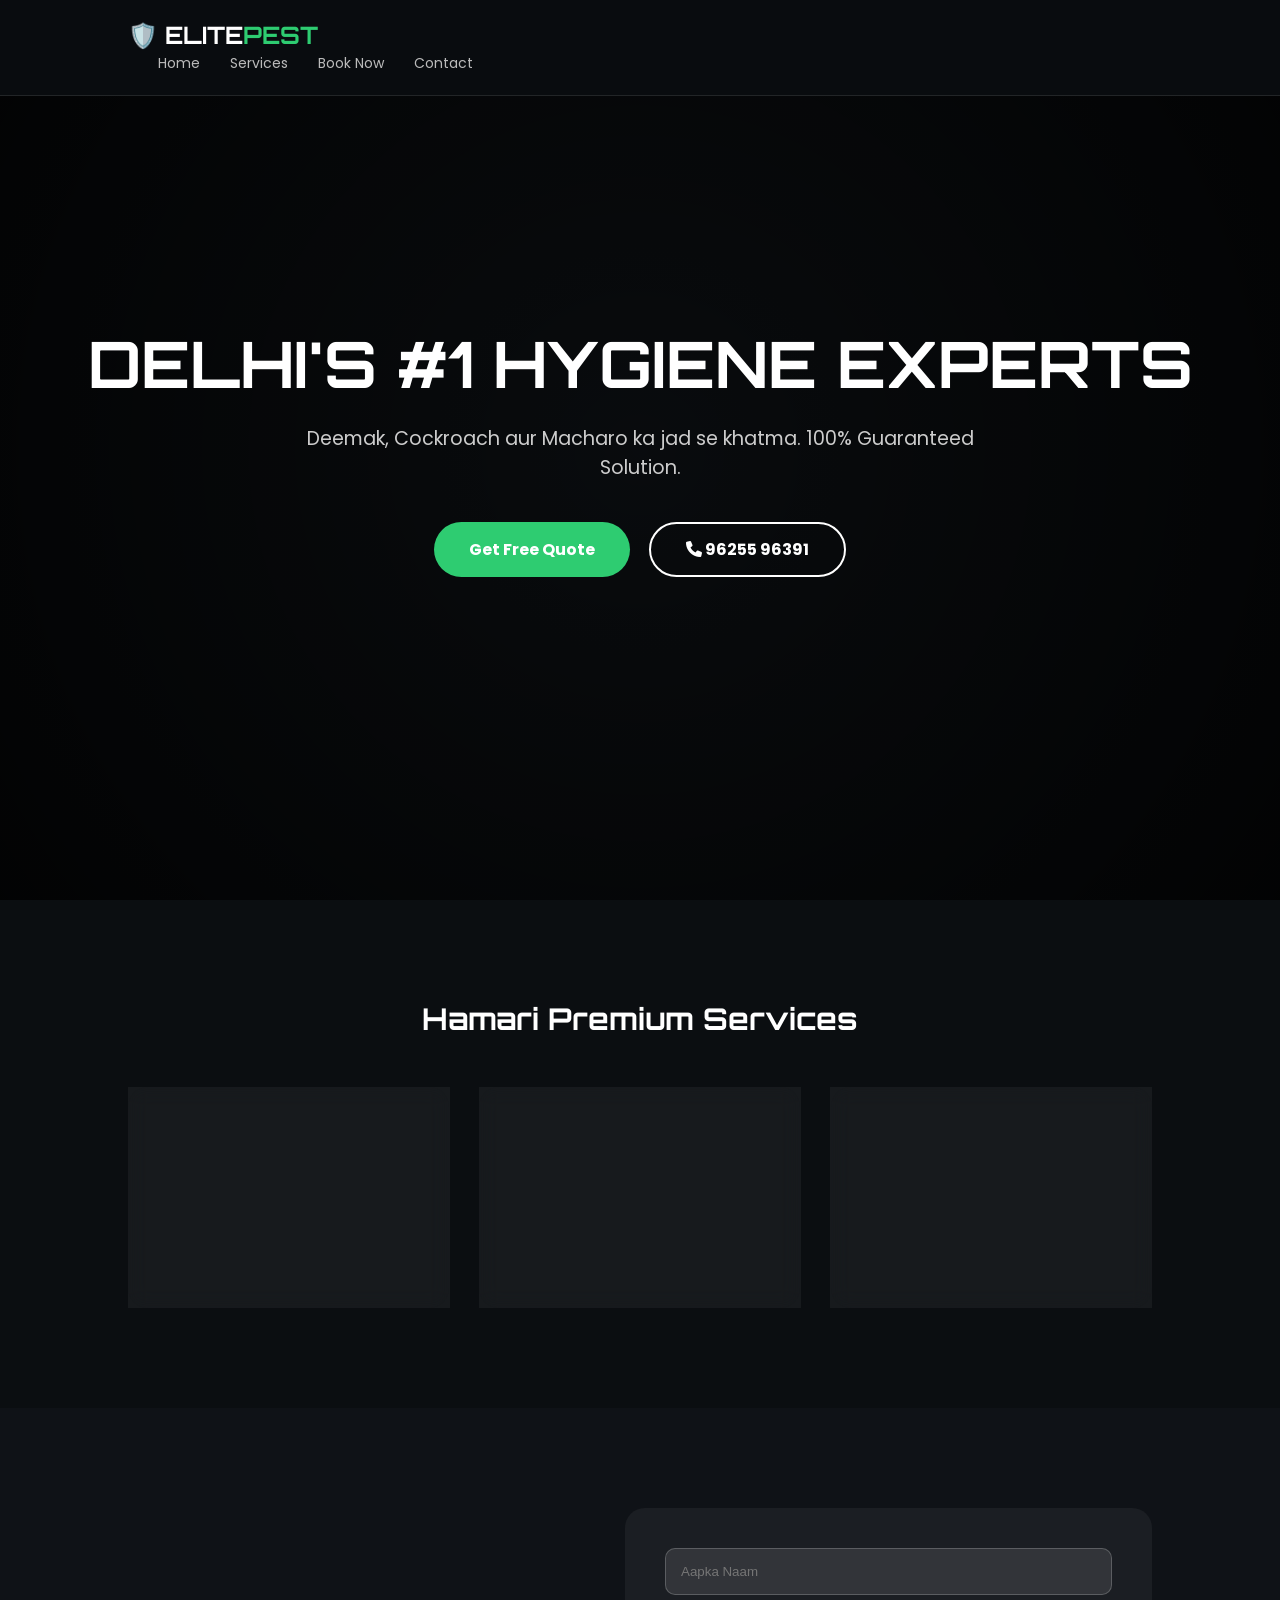
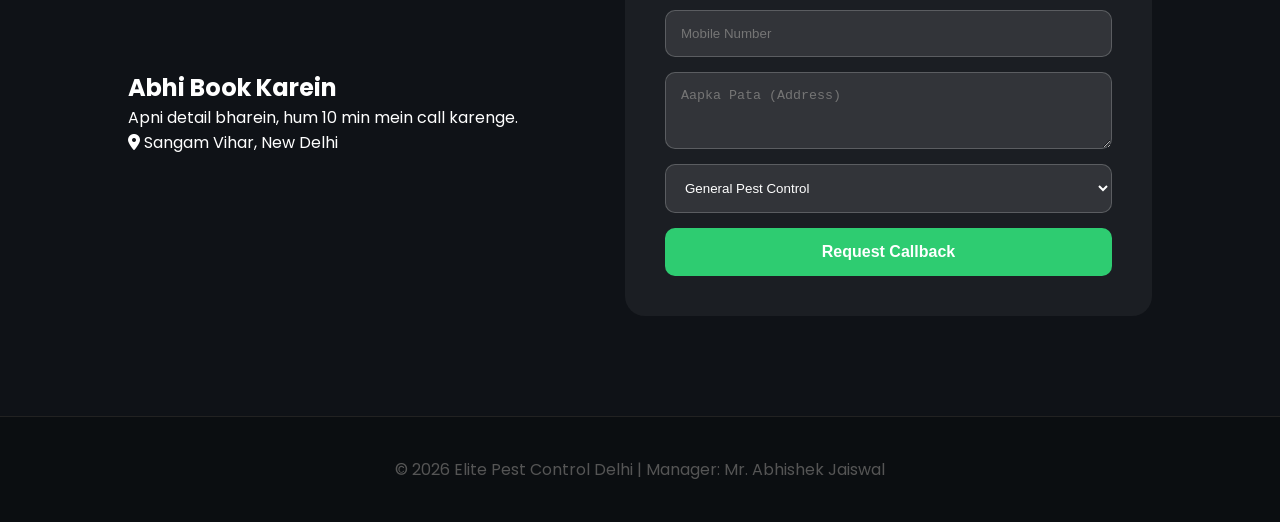
<file: index.html>
<!DOCTYPE html>
<html lang="hi">
<head>
    <meta charset="UTF-8">
    <meta name="viewport" content="width=device-width, initial-scale=1.0">
    
    <title>Delhi Elite Pest Control | Best Pest Control in Delhi</title>

<meta name="description" content="Affordable pest control services in Delhi for termite, cockroach, bed bugs and more. Contact us today.">

    <link rel="stylesheet" href="style.css">
    <link rel="stylesheet" href="https://cdnjs.cloudflare.com/ajax/libs/font-awesome/6.0.0/css/all.min.css">
</head>
<body>

    <header>
        <nav>
            <div class="logo">🛡️ ELITE<span>PEST</span></div>
            <ul class="nav-links">
                <li><a href="#home">Home</a></li>
                <li><a href="#services">Services</a></li>
                <li><a href="#booking">Book Now</a></li>
                <li><a href="#contact">Contact</a></li>
            </ul>
        </nav>
    </header>

    <section id="home" class="hero">
        <div class="hero-overlay"></div>
        <div class="hero-content">
            <h1 class="animate-text">DELHI'S #1 HYGIENE EXPERTS</h1>
            <p>Deemak, Cockroach aur Macharo ka jad se khatma. 100% Guaranteed Solution.</p>
            <div class="hero-btns">
                <a href="#booking" class="btn-primary">Get Free Quote</a>
                <a href="tel:+919625596391" class="btn-secondary"><i class="fas fa-phone"></i> 96255 96391</a>
            </div>
        </div>
    </section>

    <section id="services" class="services">
        <h2 class="section-title">Hamari Premium Services</h2>
        <div class="service-grid">
            <div class="glass-card">
                <i class="fas fa-bug"></i>
                <h3>Termite Control</h3>
                <p>Deemak se furniture bachayein. 
            </p>
            </div>
            <div class="glass-card">
                <i class="fas fa-spider"></i>
                <h3>General Pest</h3>
                <p>Cockroach, chipkali aur makkhiyo se azadi.</p>
            </div>
            <div class="glass-card">
                <i class="fas fa-virus-slash"></i>
                <h3>Sanitization</h3>
                <p>Ghar aur office ko banayein virus-free.</p>
            </div>
        </div>
    </section>

    <section id="booking" class="booking">
        <div class="booking-container">
            <div class="booking-info">
                <h2>Abhi Book Karein</h2>
                <p>Apni detail bharein, hum 10 min mein call karenge.</p>
                <div class="contact-item">
                    <i class="fas fa-map-marker-alt"></i>
                    <span>Sangam Vihar, New Delhi</span>
                </div>
            </div>
            <form id="customerForm" class="glass-form">
                <input type="text" id="custName" placeholder="Aapka Naam" required>
                <input type="tel" id="custPhone" placeholder="Mobile Number" required>
                <textarea id="custAddress" placeholder="Aapka Pata (Address)" rows="3"></textarea>
                <select id="serviceType">
                    <option value="General">General Pest Control</option>
                    <option value="Termite">Termite Treatment</option>
                    <option value="Cockroach">Cockroach Special</option>
                </select>
                <button type="submit" class="submit-btn">Request Callback</button>
            </form>
        </div>
    </section>

    <footer>
        <p>&copy; 2026 Elite Pest Control Delhi | Manager: Mr. Abhishek Jaiswal</p>
    </footer>

    <script src="script.js"></script>
</body>
</html>
</file>
<file: style.css>
@import url('https://fonts.googleapis.com/css2?family=Orbitron:wght@400;700&family=Poppins:wght@300;400;600&display=swap');

* { margin: 0; padding: 0; box-sizing: border-box; }
body { font-family: 'Poppins', sans-serif; background: #0b0e11; color: white; overflow-x: hidden; }

/* Header */
header {
    padding: 20px 10%; background: rgba(11, 14, 17, 0.9);
    position: fixed; width: 100%; top: 0; z-index: 1000;
    display: flex; justify-content: space-between; align-items: center;
    border-bottom: 1px solid rgba(255,255,255,0.1);
}
.logo { font-family: 'Orbitron', sans-serif; font-size: 24px; font-weight: bold; color: #fff; }
.logo span { color: #2ecc71; }
.nav-links { display: flex; list-style: none; }
.nav-links li { margin-left: 30px; }
.nav-links a { color: #bbb; text-decoration: none; transition: 0.3s; font-size: 14px; }
.nav-links a:hover { color: #2ecc71; }

/* Hero Section with High-End Poster */
.hero {
    height: 100vh;
    background: url('https://images.pexels.com/photos/434337/pexels-photo-434337.jpeg?auto=compress&cs=tinysrgb&w=1600') no-repeat center center/cover;
    background-attachment: fixed;
    display: flex; align-items: center; justify-content: center;
    position: relative; text-align: center;
}
.hero-overlay {
    position: absolute; top: 0; left: 0; width: 100%; height: 100%;
    background: radial-gradient(circle, rgba(0,0,0,0.2) 0%, rgba(0,0,0,0.8) 100%);
}
.hero-content { position: relative; z-index: 10; padding: 0 20px; }
.hero-content h1 { font-family: 'Orbitron', sans-serif; font-size: clamp(2rem, 8vw, 4rem); margin-bottom: 20px; color: #fff; }
.hero-content p { font-size: 1.2rem; margin-bottom: 40px; color: #ccc; max-width: 700px; margin-left: auto; margin-right: auto; }

.btn-primary { background: #2ecc71; color: #fff; padding: 15px 35px; text-decoration: none; border-radius: 50px; font-weight: bold; margin-right: 15px; display: inline-block; transition: 0.3s; }
.btn-secondary { background: transparent; border: 2px solid #fff; color: #fff; padding: 13px 35px; text-decoration: none; border-radius: 50px; font-weight: bold; display: inline-block; transition: 0.3s; }
.btn-primary:hover { transform: scale(1.1); box-shadow: 0 0 20px #2ecc71; }

/* Services Glassmorphism */
.services { padding: 100px 10%; text-align: center; background: #0b0e11; }
.section-title { font-family: 'Orbitron', sans-serif; margin-bottom: 50px; font-size: 30px; }
.service-grid { display: grid; grid-template-columns: repeat(auto-fit, minmax(280px, 1fr)); gap: 30px; }
.glass-card {
    background: rgba(255, 255, 255, 0.05); padding: 40px; border-radius: 20px;
    border: 1px solid rgba(255, 255, 255, 0.1); backdrop-filter: blur(10px);
    transition: 0.3s;
}
.glass-card:hover { border-color: #2ecc71; transform: translateY(-10px); }
.glass-card i { font-size: 40px; color: #2ecc71; margin-bottom: 20px; }

/* Booking Section */
.booking { padding: 100px 10%; background: #0f1217; }
.booking-container { display: flex; flex-wrap: wrap; gap: 50px; align-items: center; }
.booking-info { flex: 1; min-width: 300px; }
.glass-form {
    flex: 1; min-width: 300px; background: rgba(255,255,255,0.05);
    padding: 40px; border-radius: 20px; display: grid; gap: 15px;
}
input, textarea, select {
    background: rgba(255,255,255,0.1); border: 1px solid rgba(255,255,255,0.2);
    padding: 15px; color: white; border-radius: 10px; outline: none;
}
.submit-btn { background: #2ecc71; color: white; padding: 15px; border: none; border-radius: 10px; cursor: pointer; font-weight: bold; font-size: 16px; }

footer { padding: 40px; text-align: center; background: #0b0e11; border-top: 1px solid #222; color: #555; }
</file>
